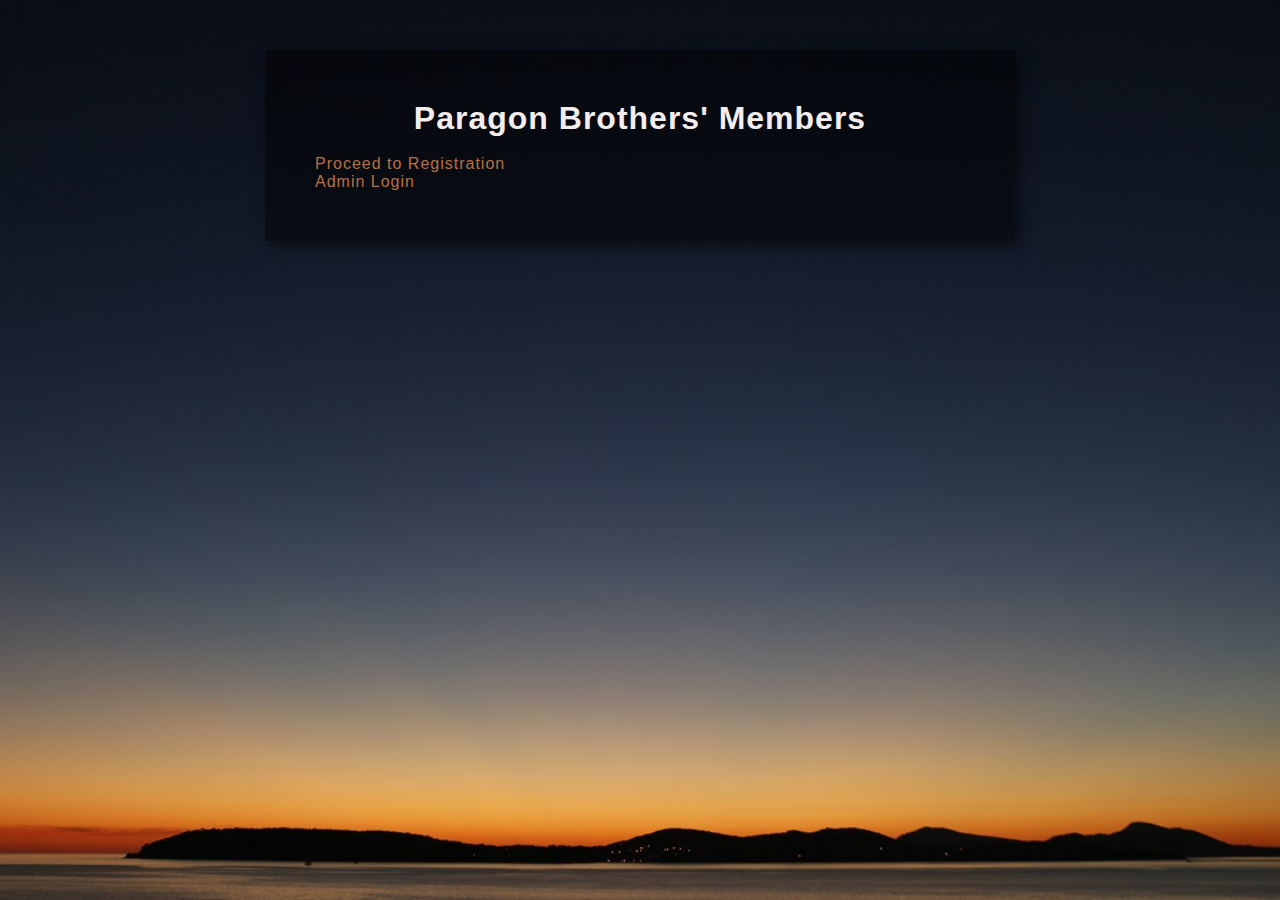
<file: index.html>
<!DOCTYPE html>
<html lang="en">
    <head>
        <title></title>
        <meta charset="UTF-8">
        <meta name="viewport" content="width=device-width, initial-scale=1">
        <link href="ass/css/style.css" rel="stylesheet">
    </head>
    <body>
        <div class="wrap">
            <h1>Paragon Brothers' Members</h1><br>
            
            <span class="log"><a href="register.html" >Proceed to Registration</a></span><br>
            <span class="log"><a href="admin/login.php" >Admin Login</a></span>
        </div>
    </body>
</html>
</file>
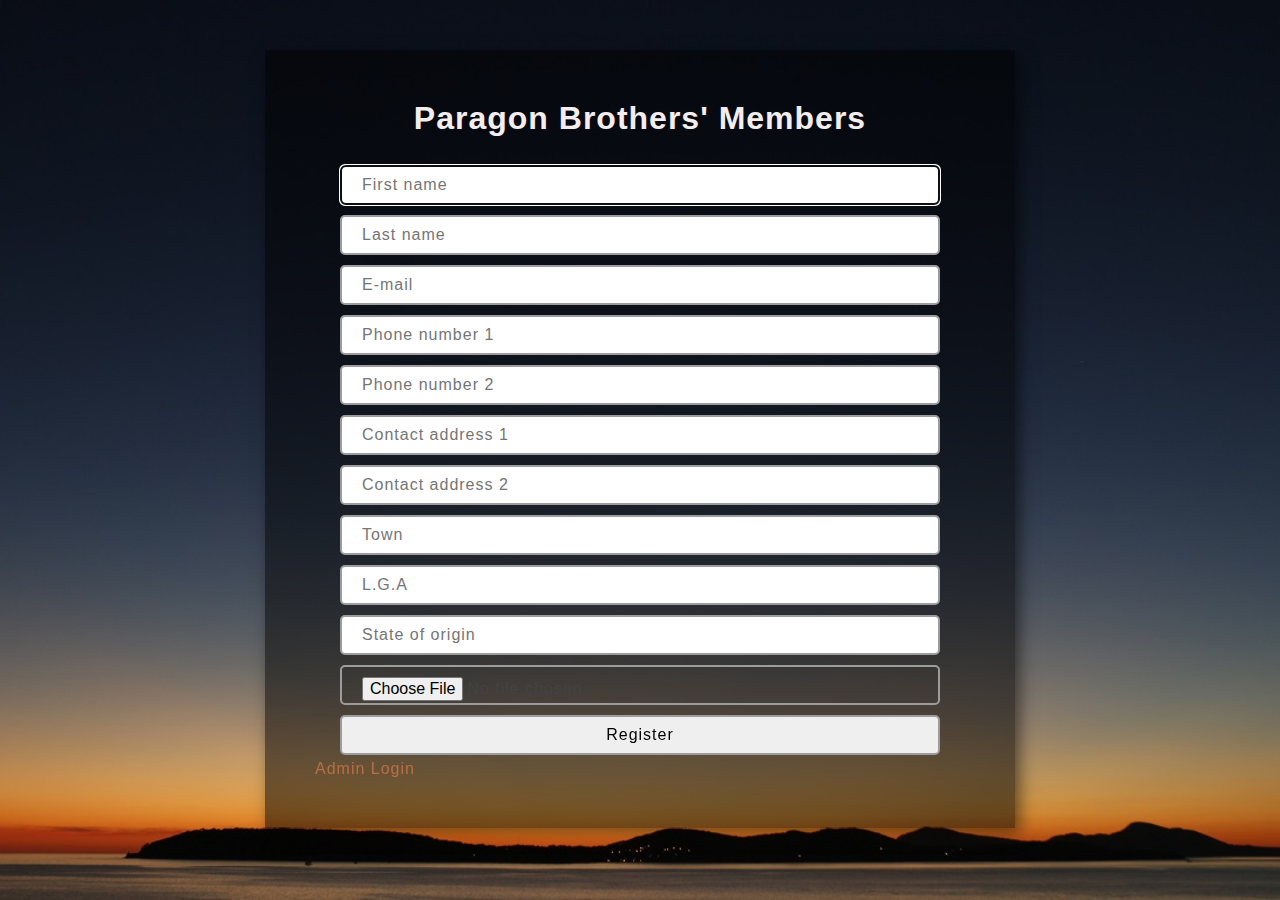
<file: register.html>
<!DOCTYPE html>
<html lang="en">
    <head>
        <title></title>
        <meta charset="UTF-8">
        <meta name="viewport" content="width=device-width, initial-scale=1">
        <link href="ass/css/style.css" rel="stylesheet">
    </head>
    <body>
        <div class="wrap">
            <h1>Paragon Brothers' Members</h1><br>
            <form action="inc/regsuccess.php" method="POST" enctype="multipart/form-data">
                <input type="text" name="f_name" placeholder="First name" required autofocus>
                <input type="text" name="l_name" placeholder="Last name"required>
                <input type="text" name="email" placeholder="E-mail" required>
                <input type="text" name="phone_1" placeholder="Phone number 1" required>
                <input type="text" name="phone_2" placeholder="Phone number 2" >
                <input type="text" name="addr_1" placeholder="Contact address 1" required>
                <input type="text" name="addr_2" placeholder="Contact address 2" >
                <input type="text" name="town" placeholder="Town" required>
                <input type="text" name="lga" placeholder="L.G.A" required>
                <input type="text" name="state" placeholder="State of origin" required>
                <input type="file" name="photo" >
                <button type="submit" name="submit">Register</button>
            </form>
            <span class="log"><a href="admin/login.php" >Admin Login</a></span>
        </div>
    </body>
</html>
</file>
<file: ass/css/style.css>
*{
    border:0;
    padding:0;
    margin:0;
    font-family: Arial, Helvetica, sans-serif;
    letter-spacing: 1px;
}

body{
    background: url('../../img/bg.jpeg')  no-repeat center center fixed;
    background-size: cover;
}

h1{
    text-align: center;
    color:#f3eded
}

input{
    color: #434343;
    margin: 10px auto;
    padding: 10px 20px;
    border: 2px solid #9c9c9c ;
    border-radius: 5px;
    height:40px;
    width:600px;
    display: block;
    font-size: 16px;
    box-sizing: border-box;
}

button{
    margin: 5px auto;
    padding: 5px 10px;
    border: 2px solid #9c9c9c ;
    border-radius: 5px;
    height:40px;
    width:600px;
    display: block;
    font-size: 16px;
    box-sizing: border-box;
    cursor: pointer;
}

button:hover{
    background: #5bcc73;
    color: #f3eded;
}

.wrap{
    background:rgba(0, 0, 0, 0.5);
    width:650px;
    margin: 50px auto;
    padding:50px;
    box-shadow: 5px 5px 15px rgba(0, 0, 0, 0.5);
}

table {
    border: 1px solid white;
    width:100%;
    border-collapse: collapse
}

th{
    background:#f3eded;
    border: 1px solid #000000;
    padding:3px 5px;
}

td{
    border: 1px solid white;
    color:white;
    padding:3px 5px;
}

tr:hover{
    background:rgba(91, 114, 204, 0.2);
}

a{
    text-decoration: none;
    color: rgb(185, 111, 69);

}

.log{
    text-align: center;
    margin: 0px auto;
}
</file>
